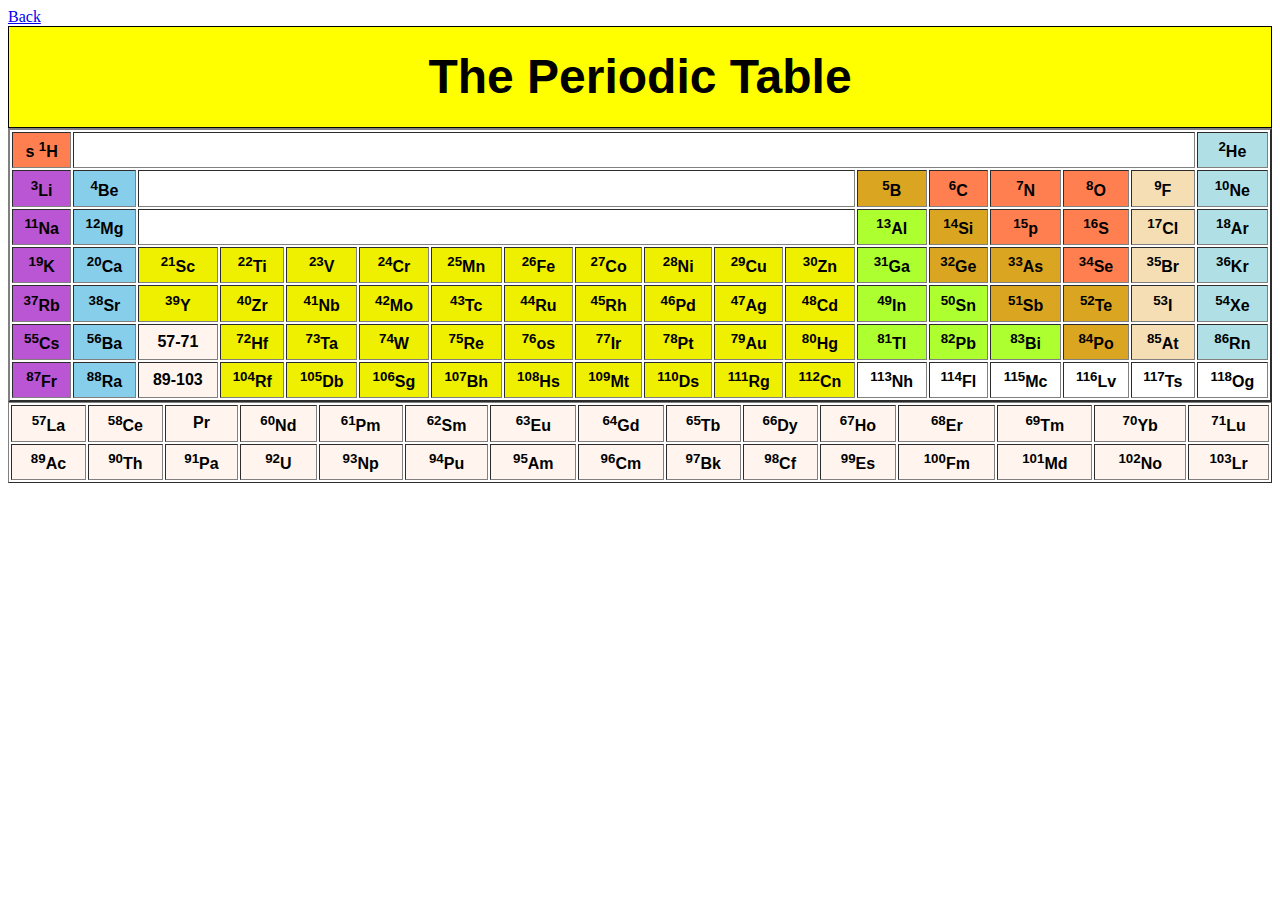
<file: Web-Mobile-Hybrid-App-Development-Course-Saylani-master/Assignment 1/Table.html>
<!DOCTYPE html>
<html lang="en">
<head>
	<meta charset="UTF-8">
	<title>Table</title>

	<style>
		table td{
			text-align: center;
			padding: 6px 0;
		}
	</style>
</head>
<body>
    <a href="../public/index2.html">Back</a>
	<div style="border-style:solid; border-width:1px; background-color: #FFFF00; padding-left:4px; padding-right:4px; padding-top:1px; padding-bottom:1px">
		<h1 align="center"><font size="8" face="Arial">The Periodic Table</font></h1>
		<p align="center"></div>

	<table width="100%" border="2" valign="middle">
		<tr>
			<td bgcolor="Coral"><font face="Arial"><b>s
				<sup>1</sup>H
			</b></font>
			</td>

			<td colspan="16"></td>

			<td bgcolor="Powderblue">
                <font face="Arial"><b>
                <sup>2</sup>He
            </b></font>
            </td>
		</tr>

		<tr>
			<td bgcolor="MediumOrchid">
                <font face="Arial"><b>
                <sup>3</sup>Li</b></font></td>
			<td bgcolor="skyblue">
                <font face="Arial"><b>
                <sup>4</sup>Be</b></font></td>
            <td colspan="10" dir="rtl"></td>
            
			<td bgcolor="Goldenrod" dir="rtl"><font face="Arial"><b><sup>5</sup>B</b></font></td>
			<td bgcolor="Coral"><font face="Arial"><b><sup>6</sup>C</b></font></td>
			<td bgcolor="Coral"><font face="Arial"><b><sup>7</sup>N</b></font></td>
			<td bgcolor="Coral"><font face="Arial"><b><sup>8</sup>O</b></font></td>
			<td bgcolor="Wheat"><font face="Arial"><b><sup>9</sup>F</b></font></td>
			<td bgcolor="Powderblue"><font face="Arial"><b><sup>10</sup>Ne</b></font></td>
		</tr>

		<tr>
			<td bgcolor="MediumOrchid"><font face="Arial"><b><sup>11</sup>Na</b></font></td>
			<td bgcolor="skyblue"><font face="Arial"><b><sup>12</sup>Mg</b></font></td>
			<td colspan="10"></td>
			<td bgcolor="GreenYellow"><font face="Arial"><b><sup>13</sup>Al</b></font></td>
			<td bgcolor="Goldenrod"><font face="Arial"><b><sup>14</sup>Si</b></font></td>
			<td bgcolor="Coral"><font face="Arial"><b><sup>15</sup>p</b></font></td>
			<td bgcolor="Coral"><font face="Arial"><b><sup>16</sup>S</b></font></td>
			<td bgcolor="Wheat"><font face="Arial"><b><sup>17</sup>Cl</b></font></td>
			<td bgcolor="Powderblue"><font face="Arial"><b><sup>18</sup>Ar</b></font></td>
        </tr>
        
        <tr>
            <td bgcolor="MediumOrchid"><font face="Arial"><b><sup>19</sup>K</b></font></td>
            <td bgcolor="skyblue"><font face="Arial"><b><sup>20</sup>Ca</b></font></td>
            <td bgcolor="efef"><font face="Arial"><b><sup>21</sup>Sc</b></font></td>
            <td bgcolor="efef"><font face="Arial"><b><sup>22</sup>Ti</b></font></td>
            <td bgcolor="efef"><font face="Arial"><b><sup>23</sup>V</b></font></td>
            <td bgcolor="efef"><font face="Arial"><b><sup>24</sup>Cr</b></font></td>
            <td bgcolor="efef"><font face="Arial"><b><sup>25</sup>Mn</b></font></td>
            <td bgcolor=efef""><font face="Arial"><b><sup>26</sup>Fe</b></font></td>
            <td bgcolor="efef"><font face="Arial"><b><sup>27</sup>Co</b></font></td>
            <td bgcolor="efef"><font face="Arial"><b><sup>28</sup>Ni</b></font></td>
            <td bgcolor="efef"><font face="Arial"><b><sup>29</sup>Cu</b></font></td>
            <td bgcolor="efef"><font face="Arial"><b><sup>30</sup>Zn</b></font></td>
            <td bgcolor="GreenYellow"><font face="Arial"><b><sup>31</sup>Ga</b></font></td>
            <td bgcolor="Goldenrod"><font face="Arial"><b><sup>32</sup>Ge</b></font></td>
            <td bgcolor="Goldenrod"><font face="Arial"><b><sup>33</sup>As</b></font></td>
            <td bgcolor="Coral"><font face="Arial"><b><sup>34</sup>Se</b></font></td>
            <td bgcolor="Wheat"><font face="Arial"><b><sup>35</sup>Br</b></font></td>
            <td bgcolor="Powderblue"><font face="Arial"><b><sup>36</sup>Kr</b></font></td>
        </tr>

        <tr>
            <td bgcolor="MediumOrchid"><font face="Arial"><b><sup>37</sup>Rb</b></font></td>
            <td bgcolor="skyblue"><font face="Arial"><b><sup>38</sup>Sr</b></font></td>
            <td bgcolor="efef"><font face="Arial"><b><sup>39</sup>Y</b></font></td>
            <td bgcolor="efef"><font face="Arial"><b><sup>40</sup>Zr</b></font></td>
            <td bgcolor="efef"><font face="Arial"><b><sup>41</sup>Nb</b></font></td>
            <td bgcolor="efef"><font face="Arial"><b><sup>42</sup>Mo</b></font></td>
            <td bgcolor="efef"><font face="Arial"><b><sup>43</sup>Tc</b></font></td>
            <td bgcolor="efef"><font face="Arial"><b><sup>44</sup>Ru</b></font></td>
            <td bgcolor="efef"><font face="Arial"><b><sup>45</sup>Rh</b></font></td>
            <td bgcolor="efef"><font face="Arial"><b><sup>46</sup>Pd</b></font></td>
            <td bgcolor="efef"><font face="Arial"><b><sup>47</sup>Ag</b></font></td>
            <td bgcolor="efef"><font face="Arial"><b><sup>48</sup>Cd</b></font></td>
            <td bgcolor="GreenYellow"><font face="Arial"><b><sup>49</sup>In</b></font></td>
            <td bgcolor="GreenYellow"><font face="Arial"><b><sup>50</sup>Sn</b></font></td>
            <td bgcolor="Goldenrod"><font face="Arial"><b><sup>51</sup>Sb</b></font></td>
            <td bgcolor="Goldenrod"><font face="Arial"><b><sup>52</sup>Te</b></font></td>
            <td bgcolor="Wheat"><font face="Arial"><b><sup>53</sup>I</b></font></td>
            <td bgcolor="Powderblue"><font face="Arial"><b><sup>54</sup>Xe</b></font></td>
        </tr>

        <tr>
            <td bgcolor="MediumOrchid"><font face="Arial"><b><sup>55</sup>Cs</b></font></td>
            <td bgcolor="skyblue"><font face="Arial"><b><sup>56</sup>Ba</b></font></td>
            <td bgcolor="Seashell"><font face="Arial"><b>57-71</b></font></td>
            <td bgcolor="efef"><font face="Arial"><b><sup>72</sup>Hf</b></font></td>
            <td bgcolor="efef"><font face="Arial"><b><sup>73</sup>Ta</b></font></td>
            <td bgcolor="efef"><font face="Arial"><b><sup>74</sup>W</b></font></td>
            <td bgcolor="efef"><font face="Arial"><b><sup>75</sup>Re</b></font></td>
            <td bgcolor="efef"><font face="Arial"><b><sup>76</sup>os</b></font></td>
            <td bgcolor="efef"><font face="Arial"><b><sup>77</sup>Ir</b></font></td>
            <td bgcolor="efef"><font face="Arial"><b><sup>78</sup>Pt</b></font></td>
            <td bgcolor="efef"><font face="Arial"><b><sup>79</sup>Au</b></font></td>
            <td bgcolor="efef"><font face="Arial"><b><sup>80</sup>Hg</b></font></td>
            <td bgcolor="GreenYellow"><font face="Arial"><b><sup>81</sup>Tl</b></font></td>
            <td bgcolor="GreenYellow"><font face="Arial"><b><sup>82</sup>Pb</b></font></td>
            <td bgcolor="GreenYellow"><font face="Arial"><b><sup>83</sup>Bi</b></font></td>
            <td bgcolor="Goldenrod"><font face="Arial"><b><sup>84</sup>Po</b></font></td>
            <td bgcolor="Wheat"><font face="Arial"><b><sup>85</sup>At</b></font></td>
            <td bgcolor="Powderblue"><font face="Arial"><b><sup>86</sup>Rn</b></font></td>
        </tr>


		<tr>
			<td bgcolor="MediumOrchid"><font face="Arial"><b><sup>87</sup>Fr</b></font></td>
			<td bgcolor="skyblue"><font face="Arial"><b><sup>88</sup>Ra</b></font></td>
			<td bgcolor="Seashell"><font face="Arial"><b>89-103</b></font></td>
			<td bgcolor="efef"><font face="Arial"><b><sup>104</sup>Rf</b></font></td>
			<td bgcolor="efef"><font face="Arial"><b><sup>105</sup>Db</b></font></td>
			<td bgcolor="efef"><font face="Arial"><b><sup>106</sup>Sg</b></font></td>
			<td bgcolor="efef"><font face="Arial"><b><sup>107</sup>Bh</b></font></td>
			<td bgcolor="efef"><font face="Arial"><b><sup>108</sup>Hs</b></font></td>
			<td bgcolor="efef"><font face="Arial"><b><sup>109</sup>Mt</b></font></td>
			<td bgcolor="efef"><font face="Arial"><b><sup>110</sup>Ds</b></font></td>
			<td bgcolor="efef"><font face="Arial"><b><sup>111</sup>Rg</b></font></td>
			<td bgcolor="efef"><font face="Arial"><b><sup>112</sup>Cn</b></font></td>
			<td><font face="Arial"><b><sup>113</sup>Nh</b></font></td>
			<td><font face="Arial"><b><sup>114</sup>Fl</b></font></td>
			<td><font face="Arial"><b><sup>115</sup>Mc</b></font></td>
			<td><font face="Arial"><b><sup>116</sup>Lv</b></font></td>
			<td><font face="Arial"><b><sup>117</sup>Ts</b></font></td>
			<td><font face="Arial"><b><sup>118</sup>Og</b></font></td>
        </tr>
    </table>

    <table width="100%" border="1" valign="middle">
        <tr>
    
            <td bgcolor="Seashell"><font face="Arial"><b><sup>57</sup>La</b></font></td>
            <td bgcolor="Seashell"><font face="Arial"><b><sup>58</sup>Ce</b></font></td>
            <td bgcolor="Seashell"><sup59><font face="Arial"><b></sup>Pr</b></font></td>
            <td bgcolor="Seashell"><font face="Arial"><b><sup>60</sup>Nd</b></font></td>
            <td bgcolor="Seashell"><font face="Arial"><b><sup>61</sup>Pm</b></font></td>
            <td bgcolor="Seashell"><font face="Arial"><b><sup>62</sup>Sm</b></font></td>
            <td bgcolor="Seashell"><font face="Arial"><b><sup>63</sup>Eu</b></font></td>
            <td bgcolor="Seashell"><font face="Arial"><b><sup>64</sup>Gd</b></font></td>
            <td bgcolor="Seashell"><font face="Arial"><b><sup>65</sup>Tb</b></font></td>
            <td bgcolor="Seashell"><font face="Arial"><b><sup>66</sup>Dy</b></font></td>
            <td bgcolor="Seashell"><font face="Arial"><b><sup>67</sup>Ho</b></font></td>
            <td bgcolor="Seashell"><font face="Arial"><b><sup>68</sup>Er</b></font></td>
            <td bgcolor="Seashell"><font face="Arial"><b><sup>69</sup>Tm</b></font></td>
            <td bgcolor="Seashell"><font face="Arial"><b><sup>70</sup>Yb</b></font></td>
            <td bgcolor="Seashell"><font face="Arial"><b><sup>71</sup>Lu</b></font></td>


    
        </tr>

        <tr>
            <td bgcolor="Seashell"><font face="Arial"><b><sup>89</sup>Ac</b></font></td>
            <td bgcolor="Seashell"><font face="Arial"><b><sup>90</sup>Th</b></font></td>
            <td bgcolor="Seashell"><font face="Arial"><b><sup>91</sup>Pa</b></font></td>
            <td bgcolor="Seashell"><font face="Arial"><b><sup>92</sup>U</b></font></td>
            <td bgcolor="Seashell"><font face="Arial"><b><sup>93</sup>Np</b></font></td>
            <td bgcolor="Seashell"><font face="Arial"><b><sup>94</sup>Pu</b></font></td>
            <td bgcolor="Seashell"><font face="Arial"><b><sup>95</sup>Am</b></font></td>
            <td bgcolor="Seashell"><font face="Arial"><b><sup>96</sup>Cm</b></font></td>
            <td bgcolor="Seashell"><font face="Arial"><b><sup>97</sup>Bk</b></font></td>
            <td bgcolor="Seashell"><font face="Arial"><b><sup>98</sup>Cf</b></font></td>
            <td bgcolor="Seashell"><font face="Arial"><b><sup>99</sup>Es</b></font></td>
            <td bgcolor="Seashell"><font face="Arial"><b><sup>100</sup>Fm</b></font></td>
            <td bgcolor="Seashell"><font face="Arial"><b><sup>101</sup>Md</b></font></td>
            <td bgcolor="Seashell"><font face="Arial"><b><sup>102</sup>No</b></font></td>
            <td bgcolor="Seashell"><font face="Arial"><b><sup>103</sup>Lr</b></font></td>
            
        </tr>

	</table>
</body>
</html>
</file>
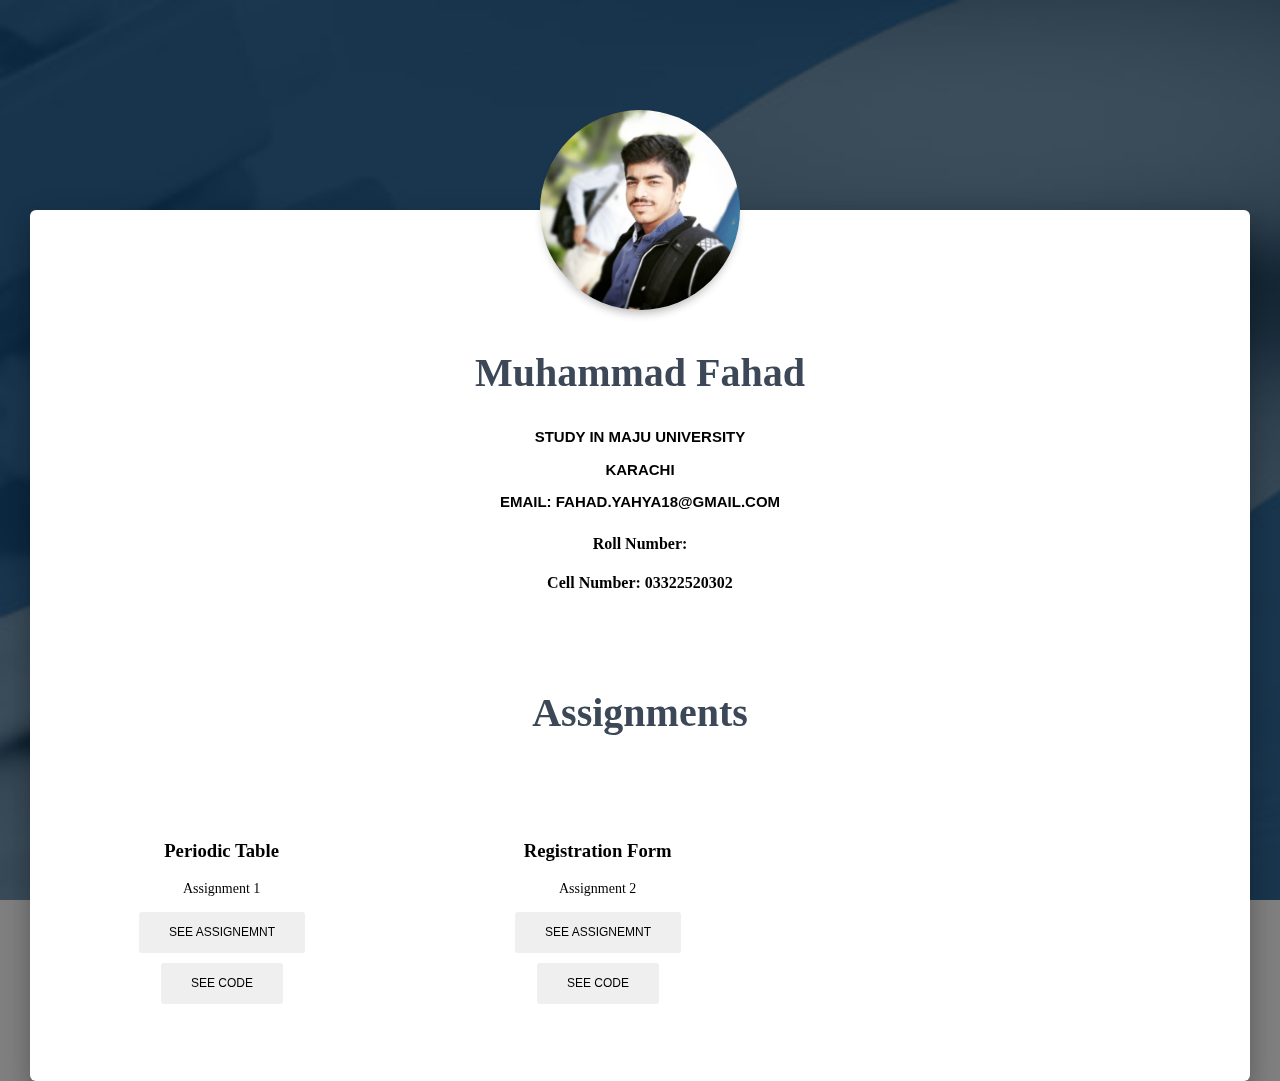
<file: Web-Mobile-Hybrid-App-Development-Course-Saylani-master/public/index2.html>
<!DOCTYPE html>
<html lang="en">
<head>
    <meta charset="UTF-8">
    <meta name="viewport" content="width=device-width, initial-scale=1.0">
    <title>Muhammad Fahad</title>
    <link rel="stylesheet" href="Main.css">

</head>

<body>
    <div class="page-header header-filter" data-parallax="true" style="">
    </div>
    <div class="main main-raised">
        <div >
            <div class="container">
                <div class="row" id="row1">
                    <div>
                        <div class="profile">
                            <div class="avatar"> 
                                <img src="../Images/Main/Profile.jpg" alt="Circle Image" id="testiimg" class="img-raised rounded-circle">
                            </div>
                            <div class="name">
                                <h3 class="title">Muhammad Fahad</h3>
                                <h6 class="job">Study in Maju University</h6>
                                <h6 class="job">Karachi</h6> 
                                <h6>Email: Fahad.yahya18@gmail.com</h6>
                                <h4>Roll Number: </h4>
                                <h4>Cell Number: 03322520302</h4>  
                                <a href="https://www.facebook.com//" class="btn btn-just-icon btn-link btn-twitter">
                                    <i class="fa fa-facebook"></i>
                                </a>
                                <a href="https://github.com/" class="btn btn-just-icon btn-link btn-pinterest">
                                    <i class="fa fa-github"></i>
                                </a>

                            </div>
                        </div>
                    </div>
                </div>
                <div>
                    <div>
                        <h1 class="title">Assignments</h1>
                    </div>
                </div>
                <div class="row" id="row2">
                    <div>
                        <div class="proj">
                            <h3>Periodic Table</h3>
                            <p>Assignment 1</p>
                            <button class="btn" onclick="location.replace('../Assignment 1/Table.html')">See Assignemnt</button>
                            <button class="btn" onclick="location.assign('https://github.com/MFY2000/Web-Mobile-Hybrid-App-Development-Course-Saylani/blob/master/Assignment%201/Table.html')">See Code</button>
                        </div>
                    </div>
                    <div>
                        <div class="proj">
                            <h3>Registration Form</h3>
                            <p>Assignment 2</p>
                            <button class="btn" onclick="location.replace('../Assignment 2/index.html')">See Assignemnt</button>
                            <button class="btn" onclick="location.assign('https://github.com/MFY2000/Web-Mobile-Hybrid-App-Development-Course-Saylani/blob/master/Assignment%202/index.html')">See Code</button>
                        </div>
                    </div>
                    <!-- <div>
                        <div class="proj">
                            <h3>Periodic Table</h3>
                            <p>First Assignment</p>
                            <a href="">See Assignment</a>
                        </div>
                    </div> -->
                </div>
            </div>


        </div>
    </div>
</body>
</html>
</file>
<file: Web-Mobile-Hybrid-App-Development-Course-Saylani-master/public/Main.css>
body{
    padding: 0;
    margin: 0;
    box-sizing: border-box;
}
.navbar-nav{
    padding: 10px 100px;
    margin-right: -300px;
    font-size: 20px;
}
.nav-item{
    padding: 0px 20px;
    font-weight: bold;
}
body{
    background-image: url('../Images/Main/backgroundImage.jpg');
    background-repeat: no-repeat;
    background-attachment: fixed;
    background-size: cover;
    transform: translate3d(0px, 0px, 0px);
}
.headview{
    text-align: center;
    height: 500px;
}.hone{
    text-align: center;
    font-size: 70px;
    font-weight: bold;
}
.hed_btn{
   margin-top: 150px;
}

html *{
    -webkit-font-smoothing: antialiased;
}

.h6, h6 {
    font-size: 15px !important;
    /* font-weight: 500; */
    font-family: Roboto,Helvetica,Arial,sans-serif;
    line-height: 1.5em;
    text-transform: uppercase;
}

.name h6 {
    margin-top: 10px;
    margin-bottom: 10px;
}

.navbar {
    border: 0;
    border-radius: 3px;
    padding: .625rem 0;
    margin-bottom: 20px;
    color: #555;
    background-color: #fff!important;
    box-shadow: 0 4px 18px 0 rgba(0,0,0,.12), 0 7px 10px -5px rgba(0,0,0,.15) !important;
    z-index: 1000 !important;
    transition: all 150ms ease 0s;
    
}

.navbar.navbar-transparent {
    z-index: 1030;
    background-color: transparent!important;
    box-shadow: none !important;
    padding-top: 25px;
    color: #fff;
}

.navbar .navbar-brand {
    position: relative;
    color: inherit;
    height: 50px;
    font-size: 1.125rem;
    line-height: 30px;
    padding: .625rem 0;
    font-weight: 300;
    -webkit-font-smoothing: antialiased;
}

.navbar .navbar-nav .nav-item .nav-link:not(.btn) .material-icons {
    margin-top: -7px;
    top: 3px;
    position: relative;
    margin-right: 3px;
}

.navbar .navbar-nav .nav-item .nav-link .material-icons {
    font-size: 1.25rem;
    max-width: 24px;
    margin-top: -1.1em;
}

.navbar .navbar-nav .nav-item .nav-link .fa, .navbar .navbar-nav .nav-item .nav-link .material-icons {
    font-size: 1.25rem;
    max-width: 24px;
    margin-top: -1.1em;
}

.fa:hover{
    margin-bottom: 20px;
}

.navbar .navbar-nav .nav-item .nav-link {
    position: relative;
    color: inherit;
    padding: .9375rem;
    font-weight: 400;
    font-size: 12px;
    border-radius: 3px;
    line-height: 20px;
}

a .material-icons {
    vertical-align: middle;
}

.fixed-top {
    position: fixed;
    z-index: 1030;
    left: 0;
    right: 0;
}

.profile-page .page-header {
    height: 15%;
    background-position:center;
}

.page-header {
    height: 30vh;
    background-size: cover;
    margin: 0;
    padding: 0;
    border: 0;
    display: flex;
    align-items: center;
}

.header-filter:after, .header-filter:before {
    position: absolute;
    z-index: 1;
    width: 100%;
    height: 100%;
    display: block;
    left: 0;
    top: 0;
    content: "";
}

.header-filter::before {
    background: rgba(0,0,0,.5);
}

.main-raised {
    margin: -60px 30px 0;
    border-radius: 6px;
    box-shadow: 0 16px 24px 2px rgba(0,0,0,.14), 0 6px 30px 5px rgba(0,0,0,.12), 0 8px 10px -5px rgba(0,0,0,.2);
}

.main {
    background: #FFF;
    position: relative;
    z-index: 999;
}

.profile-page .profile {
    text-align: center;
}

.profile-page .profile img {
    max-width: 200px;
    width: 100%;
    margin: 0 auto;
    -webkit-transform: translate3d(0,-50%,0);
    -moz-transform: translate3d(0,-50%,0);
    -o-transform: translate3d(0,-50%,0);
    -ms-transform: translate3d(0,-50%,0);
    transform: translate3d(0,-50%,0);
}

.img-raised {
    box-shadow: 0 5px 15px -8px rgba(0,0,0,.24), 0 8px 10px -5px rgba(0,0,0,.2);
}

.rounded-circle {
    border-radius: 100%!important;
}

.img-fluid, .img-thumbnail {
    max-width: 100%;
    height: auto;
}

.title {
    margin-top: 30px;
    margin-bottom: 25px;
    min-height: 32px;
    color: #3C4858;
    font-weight: 700;
    font-size: 40px;
    font-family: "Roboto Slab","Times New Roman",serif;
    padding: 5px;
}

.profile-page .description {
    margin: 1.071rem auto 0;
    max-width: 600px;
    color: #999;
    font-size: 20px;
    font-weight: 300;
}

p {
    font-size: 14px;
    margin: 0 0 10px;
}

.profile-page .profile-tabs {
    margin-top: 4.284rem;
}

.nav-pills, .nav-tabs {
    border: 0;
    border-radius: 3px;
    padding: 0 15px;
}

.nav .nav-item {
    position: relative;
    margin: 0 2px;
}

.nav-pills.nav-pills-icons .nav-item .nav-link {
    border-radius: 4px;
}

.nav-pills .nav-item .nav-link.active {
    color: #fff;
    background-color: #9c27b0;
    box-shadow: 0 5px 20px 0 rgba(0,0,0,.2), 0 13px 24px -11px rgba(156,39,176,.6);
}

.nav-pills .nav-item .nav-link {
    line-height: 24px;
    font-size: 12px;
    font-weight: 500;
    min-width: 100px;
    color: #555;
    transition: all .3s;
    border-radius: 30px;
    padding: 10px 15px;
    text-align: center;
}

.nav-pills .nav-item .nav-link:not(.active):hover {
    background-color: rgba(200,200,200,.2);
}


.nav-pills .nav-item i {
    display: block;
    font-size: 30px;
    padding: 15px 0;
}

.tab-space {
    padding: 20px 0 50px;
}

.profile-page .gallery {
    margin-top: 3.213rem;
    padding-bottom: 50px;
}

.profile-page .gallery img {
    width: 100%;
    margin-bottom: 2.142rem;
}

.profile-page .profile .name{
    margin-top: -80px;
}

/* img.rounded {
    border-radius: 6px!important;
} */

.tab-content>.active {
    display: block;
}

/*buttons*/
.btn {
    position: relative;
    padding: 12px 30px;
    margin: .3125rem 1px;
    font-size: .75rem;
    font-weight: 400;
    line-height: 1.428571;
    text-decoration: none;
    text-transform: uppercase;
    letter-spacing: 0;
    border: 0;
    border-radius: .2rem;
    outline: 0;
    transition: box-shadow .2s cubic-bezier(.4,0,1,1),background-color .2s cubic-bezier(.4,0,.2,1);
    will-change: box-shadow,transform;
}

.btn:focus .btn:hover{
    background-color: rgb(0, 255, 0);
}



.btn.btn-just-icon {
    font-size: 20px;
    height: 41px;
    min-width: 41px;
    width: 41px;
    padding: 0;
    overflow: hidden;
    position: relative;
    line-height: 41px;
}

.btn.btn-just-icon .fa{
    margin-top: 0;
    position: absolute;
    width: 100%;
    transform: none;
    left: 0;
    top: 0;
    height: 100%;
    line-height: 41px;
    font-size: 20px;
}

.btn.btn-just-icon .fa:hover{
    color: #2AAADF!important;
}

.btn.btn-link{
    background-color: transparent;
    color: #999;
}

.proj{
    flex: 1;
    width: 70%;
    height: 200px;
    margin-left: 40px;
    margin-bottom: 20px;
    padding: 55px 20px 40px 20px;
    /* box-shadow: 1px 1px 3px #3C4858; */
    transition: all;
}

.proj:hover{
    box-shadow: 0px 0px 10px #555;
    border-radius: 20px;
}
*{
    text-align: center;
    align-items: center;
}


 
#testiimg{
    height: 200px;
    margin-top: -100px;
}


#row2{
    display: flex;
}
</file>
